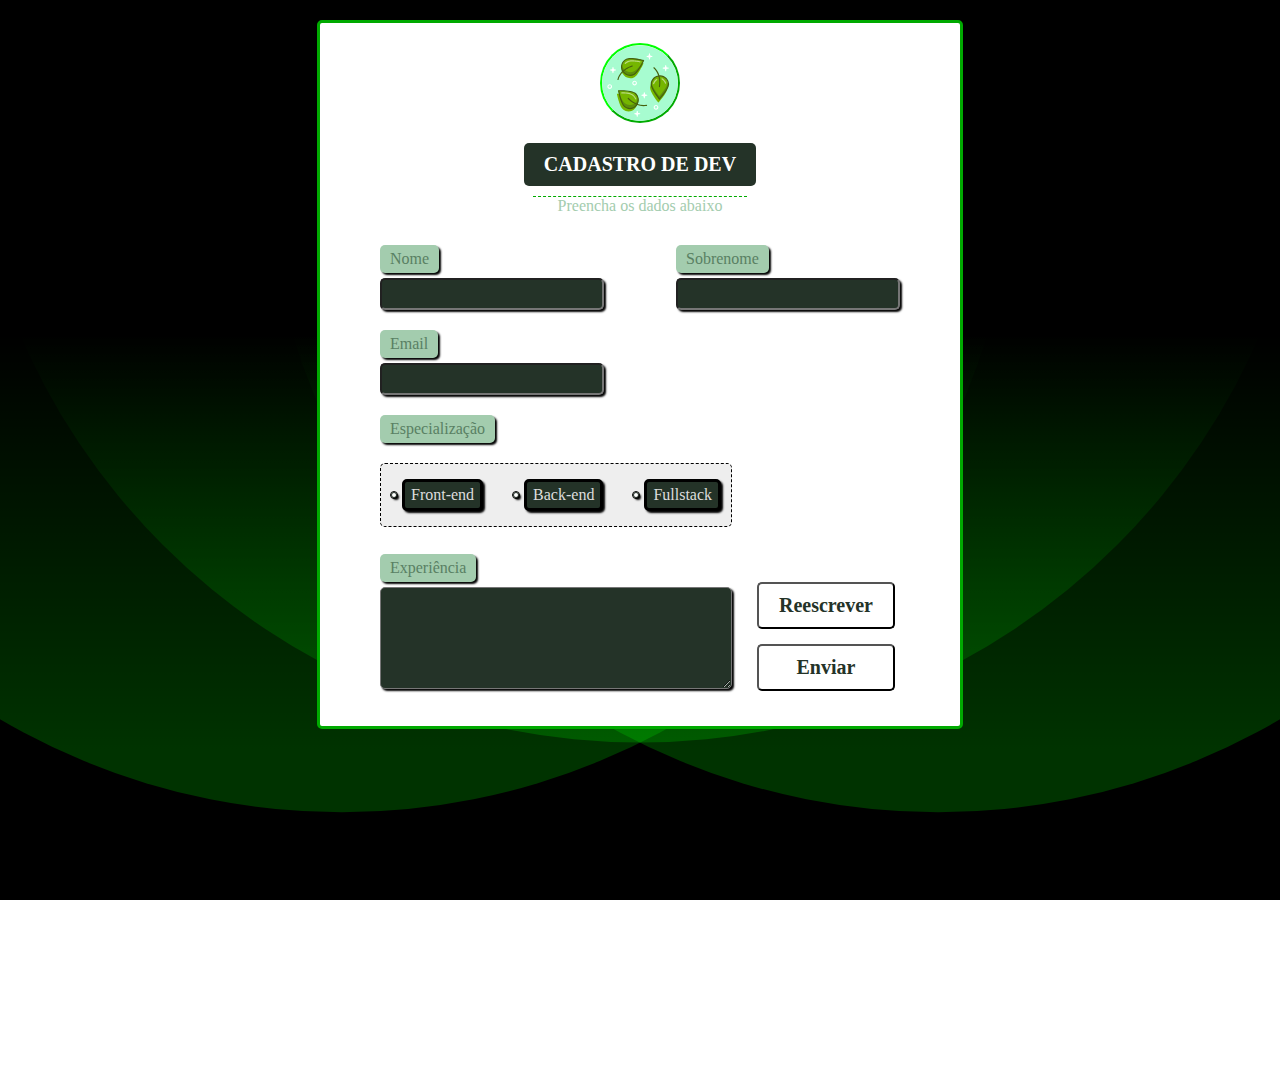
<file: index.html>
<!DOCTYPE html>
<html lang="pt-br">

<head>
  <meta charset="UTF-8">
  <meta name="description" content="Faça seu cadastro Dev">
  <meta name="viewport" content="width=device-width, initial-scale=1.0">
  <link rel="stylesheet" href="./css/import.css">
  <link rel="preconnect" href="https://fonts.googleapis.com">
  <link rel="preconnect" href="https://fonts.gstatic.com" crossorigin>
  <link href="https: //fonts.googleapis.com/css2?family= Borel & = Poppins:wght@400;700 & family= Roboto & display=swap" rel="stylesheet">
  <link rel="shortcut icon" href="./img/leaf.ico" type="image/x-icon">

  <title>Cadastro</title>
</head>

<body class="grid">
  <main>

    <section class="bg grid">
      <img src="./img/leaf.svg" alt="folha" class="img-leaf" width="80px" height="80px">
      <h1 class="up">cadastro de dev</h1>
      <p>Preencha os dados abaixo </p>

      <form class="grid">

        <fieldset class="grid">
          <div class="form-i grid">
            <label for="nome" class="cap pad">nome</label>
            <input type="text" name="nome" id="nome" class="pad" required>
          </div>

          <div class="form-i grid">
            <label for="sobrenome" class="cap pad">Sobrenome</label>
            <input type="text" name="sobrenome" id="sobrenome" class="pad" required>
          </div>
        </fieldset>

        <div class="form-i grid email">
          <label for="email" class="cap pad">email</label>
          <input type="text" name="email" id="email" class="pad" required>
        </div>

        <label class="tit pad">Especialização</label>
        <div class="grid radio-bg">
          <div class="radio">
            <input type="radio" name="ap" id="front-end">
            <label for="front-end">Front-end</label>
          </div>

          <div class="radio">
            <input type="radio" name="ap" id="back-end">
            <label for="back-end">Back-end</label>
          </div>

          <div class="radio">
            <input type="radio" name="ap" id="fullstack">
            <label for="fullstack">Fullstack</label class="pad">
          </div>
        </div>

        <fieldset class="grid">
          <div class="form-i grid">
            <label for="experiencia" class="cap pad">experiência</label>
            <textarea name="experiencia" id="experiencia" class="pad" cols="35" rows="5"></textarea>
          </div>

          <div class="form-i button">
            <button type="reset" class="pad frs">
              Reescrever
            </button>
            <button class="pad sec">
              Enviar
            </button>
          </div>
        </fieldset>

      </form>

    </section>

  </main>
</body>

</html>
</file>
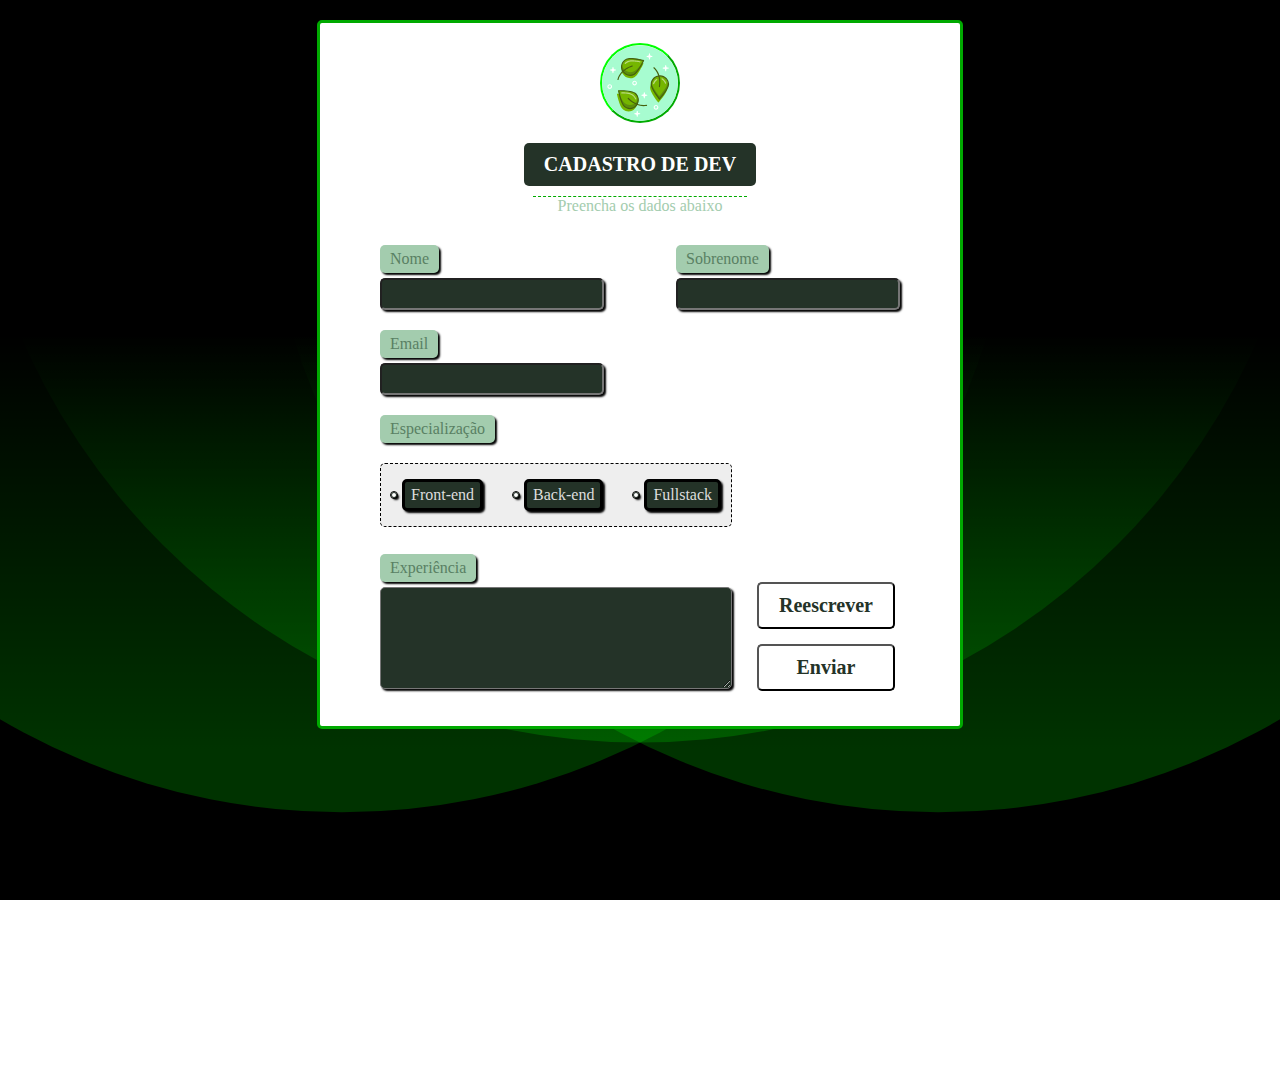
<file: formulario.html>
<!DOCTYPE html>
<html lang="pt-br">

<head>
  <meta charset="UTF-8">
  <meta name="description" content="Faça seu cadastro Dev">
  <meta name="viewport" content="width=device-width, initial-scale=1.0">
  <link rel="stylesheet" href="./css/import.css">
  <link rel="preconnect" href="https://fonts.googleapis.com">
  <link rel="preconnect" href="https://fonts.gstatic.com" crossorigin>
  <link href="https: //fonts.googleapis.com/css2?family= Borel & = Poppins:wght@400;700 & family= Roboto & display=swap" rel="stylesheet">
  <link rel="shortcut icon" href="./img/leaf.ico" type="image/x-icon">

  <title>Cadastro</title>
</head>

<body class="grid">
  <main>

    <section class="bg grid">
      <img src="./img/leaf.svg" alt="folha" class="img-leaf" width="80px" height="80px">
      <h1 class="up">cadastro de dev</h1>
      <p>Preencha os dados abaixo </p>

      <form class="grid">

        <fieldset class="grid">
          <div class="form-i grid">
            <label for="nome" class="cap pad">nome</label>
            <input type="text" name="nome" id="nome" class="pad" required>
          </div>

          <div class="form-i grid">
            <label for="sobrenome" class="cap pad">Sobrenome</label>
            <input type="text" name="sobrenome" id="sobrenome" class="pad" required>
          </div>
        </fieldset>

        <div class="form-i grid email">
          <label for="email" class="cap pad">email</label>
          <input type="text" name="email" id="email" class="pad" required>
        </div>

        <label class="tit pad">Especialização</label>
        <div class="grid radio-bg">
          <div class="radio">
            <input type="radio" name="ap" id="front-end">
            <label for="front-end">Front-end</label>
          </div>

          <div class="radio">
            <input type="radio" name="ap" id="back-end">
            <label for="back-end">Back-end</label>
          </div>

          <div class="radio">
            <input type="radio" name="ap" id="fullstack">
            <label for="fullstack">Fullstack</label class="pad">
          </div>
        </div>

        <fieldset class="grid">
          <div class="form-i grid">
            <label for="experiencia" class="cap pad">experiência</label>
            <textarea name="experiencia" id="experiencia" class="pad" cols="35" rows="5"></textarea>
          </div>

          <div class="form-i button">
            <button type="reset" class="pad frs">
              Reescrever
            </button>
            <button class="pad sec">
              Enviar
            </button>
          </div>
        </fieldset>

      </form>

    </section>

  </main>
</body>

</html>
</file>
<file: css/import.css>
@import url(./style.css);
@import url(./media.css);
</file>
